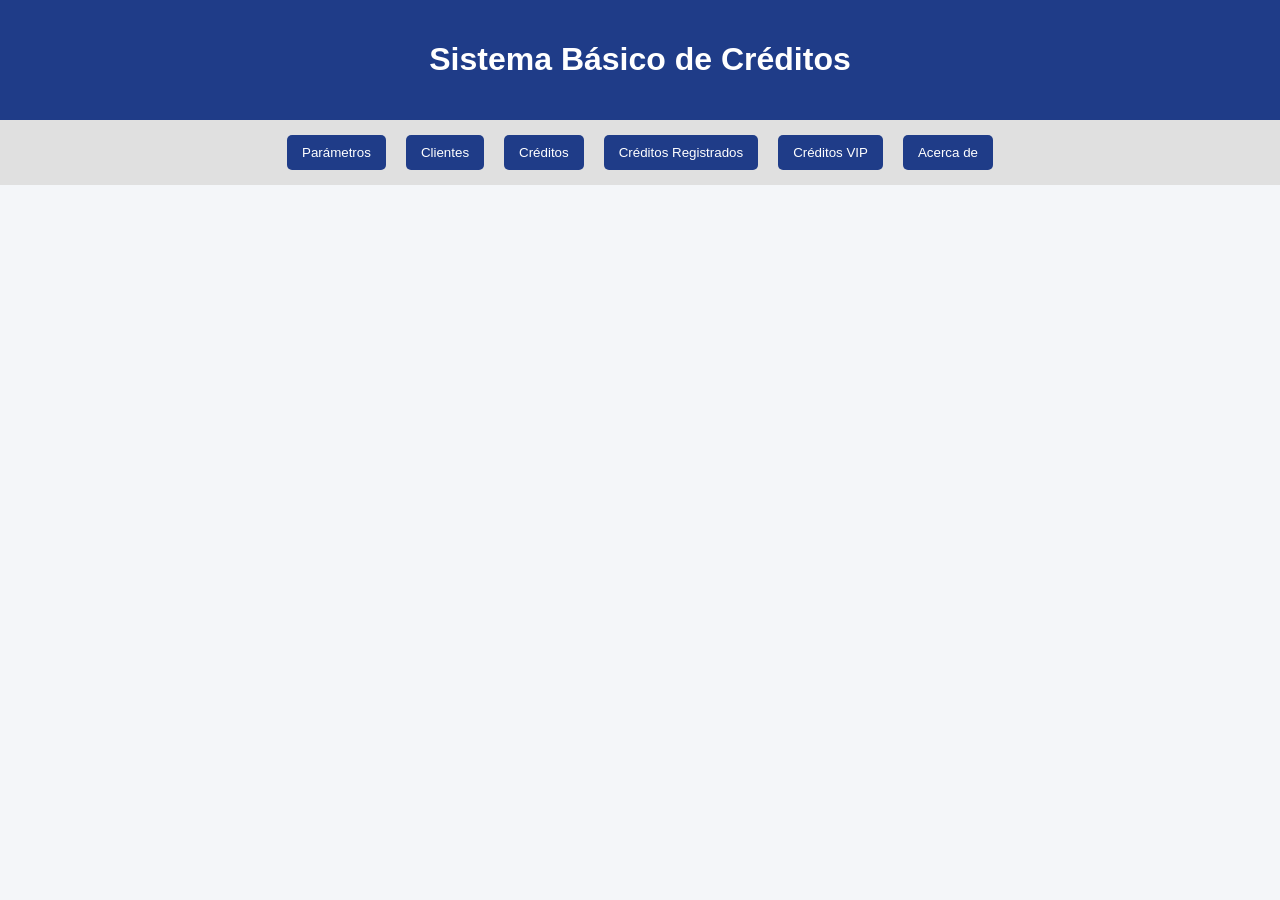
<file: index.html>
<!DOCTYPE html>
<html lang="es">
<head>
  <meta charset="UTF-8">
  <title>Sistema de Créditos</title>
  <link rel="stylesheet" href="simulador_completo.css">
</head>
<body>

<header>
  <h1>Sistema Básico de Créditos</h1>
</header>

<nav>
  <button onclick="mostrarSeccion('parametros')">Parámetros</button>
  <button onclick="mostrarSeccion('clientes')">Clientes</button>
  <button onclick="mostrarSeccion('credito')">Créditos</button>
  <button onclick="mostrarSeccion('listaCreditos')">Créditos Registrados</button>
  <button onclick="mostrarSeccion('creditosVIP')">Créditos VIP</button>
  <button onclick="mostrarSeccion('acercaDe')">Acerca de</button>
</nav>

<section id="parametros">
  <h2>Configurar Parámetros</h2>

  <label>Tasa de interés:</label>
  <input type="number" id="tasaInteres" min="10" max="20" value="15">
  <span>%</span>
  <br>
  <button onclick="guardarTasa()">Guardar tasa</button>
  <p id="mensajeTasa"></p>

  <br>
  <label>Monto Máximo ($):</label>
  <input type="number" id="inputMontoMaximo" min="1" value="10000">
  <br>
  <button onclick="guardarMontoMaximo()">Guardar monto máximo</button>
  <p id="mensajeMontoMaximo"></p>
</section>

<section id="credito">
  <h2>Solicitar Crédito</h2>

  <input type="text" id="buscarCedulaCredito">
  <button onclick="buscarClienteCredito()">Buscar cliente</button>

  <div id="datosClienteCredito" class="card"></div>

  <input type="number" id="montoCredito">
  <input type="number" id="plazoCredito">
  <br>

  <button onclick="calcularCredito()">Calcular crédito</button>

  <div id="resultadoCredito"></div>

  <button id="btnSolicitarCredito" onclick="solicitarCredito()" disabled>
    Solicitar crédito
  </button>

  <button id="btnAsignarCredito" onclick="asignarCredito()" disabled>
    Asignar Crédito
  </button>
</section>

<section id="clientes">
  <h2>Registro de Clientes</h2>

  <input type="text"   id="cedula"   placeholder="Cédula">
  <input type="text"   id="nombre"   placeholder="Nombre">
  <input type="text"   id="apellido" placeholder="Apellido">
  <input type="number" id="ingresos" placeholder="Ingresos">
  <input type="number" id="egresos"  placeholder="Egresos">
  <input type="number" id="telefono" placeholder="Teléfono">
  <br>

  <button onclick="guardarCliente()">Guardar cliente</button>
  <button onclick="limpiar()">Limpiar</button>

  <table>
    <thead>
      <tr>
        <th>Cédula</th>
        <th>Nombre</th>
        <th>Apellido</th>
        <th>Ingresos</th>
        <th>Egresos</th>
        <th>Teléfono</th>
        <th>Acciones</th>
      </tr>
    </thead>
    <tbody id="tablaClientes">
    </tbody>
  </table>
</section>

<section id="listaCreditos">
  <h2>Créditos Registrados</h2>

  <input type="text" id="buscarCedulaListado">
  <button onclick="buscarCreditosCliente()">Buscar</button>
  <button onclick="pintarCreditos(creditos)">Ver todos</button>

  <table>
    <thead>
      <tr>
        <th>Cédula</th>
        <th>Nombre</th>
        <th>Apellido</th>
        <th>Monto</th>
        <th>Tasa</th>
        <th>Plazo</th>
        <th>Cuota</th>
      </tr>
    </thead>
    <tbody id="tablaCreditos">
    </tbody>
  </table>
</section>

<section id="creditosVIP">
  <h2>Créditos VIP</h2>

  <button onclick="mostrarCreditosVIP()">Ver Créditos VIP</button>

  <table>
    <thead>
      <tr>
        <th>Cédula</th>
        <th>Nombre</th>
        <th>Apellido</th>
        <th>Monto</th>
        <th>Tasa</th>
        <th>Plazo</th>
        <th>Cuota</th>
      </tr>
    </thead>
    <tbody id="tablaCreditosVIP">
    </tbody>
  </table>
</section>

<section id="acercaDe">
  <h2>Acerca de</h2>
  <div>
    <img class="perfil-foto" src="foto.jpeg">
    <div>
      <h3>José López</h3>
      <p><strong>Carrera:</strong> Tecnología Superior en Desarrollo de Software y Programación</p>
      <p><strong>Instituto:</strong> Instituto Superior Movilis</p>
      <p><strong>Curso:</strong> LOGICA Y RESOLUCION DE PROBLEMAS COMPUTACIONALES</p>
      <p>"Si puedes imaginarlo puedes programarlo"</p>
      <div>
        <span><strong>Facebook:</strong> Jx Lopezz</span>
        <span><strong>TikTok:</strong> .lopezzz10</span>
      </div>
      <p><strong>Sobre mí:</strong> Apasionado por el desarrollo de software, disfruto crear soluciones funcionales y aprender nuevas tecnologías.</p>
    </div>
  </div>
</section>

<script src="simulador_completo.js"></script>
<script src="utilitarios.js"></script>
</body>
</html>
</file>
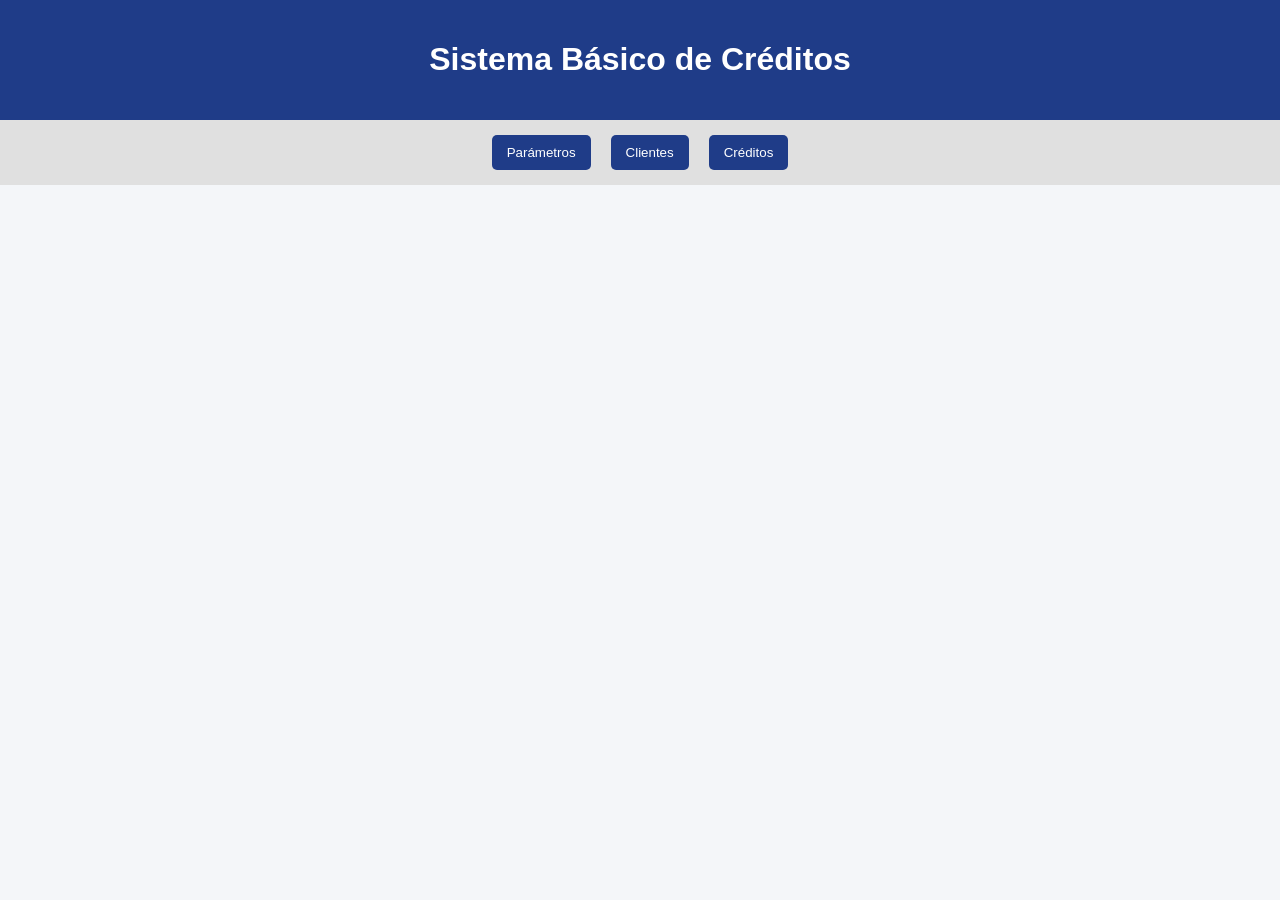
<file: simulador_completo.html>
<!DOCTYPE html>
<html lang="es">
<head>
  <meta charset="UTF-8">
  <title>Sistema de Créditos</title>
  <link rel="stylesheet" href="simulador_completo.css">
</head>
<body>

<header>
  <h1>Sistema Básico de Créditos</h1>
</header>

<nav>
  <button onclick="mostrarSeccion('parametros')">Parámetros</button>
  <button onclick="mostrarSeccion('clientes')">Clientes</button>
  <button onclick="mostrarSeccion('credito')">Créditos</button>
</nav>

<section id="parametros">
  <h2>Configurar Parámetros</h2>

  <label>Tasa de interés:</label>
  <input type="number" id="tasaInteres" min="10" max="20" value="15">
  <span>%</span>

  <br>
  <button onclick="guardarTasa()">Guardar tasa</button>

  <p id="mensajeTasa"></p>
</section>

<section id="credito">
  <h2>Solicitar Crédito</h2>

  <input type="text" id="buscarCedulaCredito">
  <button onclick="buscarClienteCredito()">Buscar cliente</button>

  <div id="datosClienteCredito" class="card"></div>

  <input type="number" id="montoCredito" >
  <input type="number" id="plazoCredito" >

  <br>

  <button onclick="calcularCredito()">Calcular crédito</button>

  <div id="resultadoCredito"></div>

  <button id="btnSolicitarCredito" onclick="solicitarCredito()" disabled>
    Solicitar crédito
  </button>
</section> 

<section id="clientes">
  <h2>Registro de Clientes</h2>

  <input type="text"   id="cedula"   placeholder="Cédula">
  <input type="text"   id="nombre"   placeholder="Nombre">
  <input type="text"   id="apellido" placeholder="Apellido">
  <input type="number" id="ingresos" placeholder="Ingresos">
  <input type="number" id="egresos"  placeholder="Egresos">

  <br>

  <button onclick="guardarCliente()">Guardar cliente</button>
  <button onclick="limpiar()">Limpiar</button>

  <table>
    <thead>
      <tr>
        <th>Cédula</th>
        <th>Nombre</th>
        <th>Apellido</th>
        <th>Ingresos</th>
        <th>Egresos</th>
        <th>Acciones</th>
      </tr>
    </thead>
    <tbody id="tablaClientes">
    </tbody>
  </table>
</section>

<script src="simulador_completo.js"></script>
<script src="utilitarios.js"></script>
</body>
</html>
</file>
<file: simulador_completo.css>
body {
      font-family: Arial, sans-serif;
      background: #f4f6f9;
      margin: 0;
      padding: 0;
    }

    header {
      background: #1f3c88;
      color: white;
      padding: 20px;
      text-align: center;
    }

    nav {
      display: flex;
      justify-content: center;
      background: #e0e0e0;
      padding: 10px;
      gap: 10px;
      flex-wrap: wrap;
    }

    nav button {
      padding: 10px 15px;
      border: none;
      background: #1f3c88;
      color: white;
      cursor: pointer;
      border-radius: 5px;
    }

    nav button:hover {
      background: #14275c;
    }

    section {
      display: none;
      padding: 20px;
      max-width: 1000px;
      margin: auto;
      background: white;
      margin-top: 20px;
      border-radius: 8px;
    }

    section.activa {
      display: block;
    }

    input, select {
      padding: 8px;
      margin: 5px;
      width: 220px;
    }

    button {
      padding: 8px 12px;
      margin: 5px;
      cursor: pointer;
    }

    table {
      width: 100%;
      border-collapse: collapse;
      margin-top: 15px;
    }

    th, td {
      border: 1px solid #ccc;
      padding: 8px;
      text-align: center;
    }

    th {
      background: #1f3c88;
      color: white;
    }

    .aprobado {
      background: #d4edda;
      color: #155724;
      padding: 15px;
      border-radius: 5px;
      font-weight: bold;
      margin-top: 15px;
    }

    .rechazado {
      background: #f8d7da;
      color: #721c24;
      padding: 15px;
      border-radius: 5px;
      font-weight: bold;
      margin-top: 15px;
    }

    .card {
      background: #f1f1f1;
      padding: 15px;
      border-radius: 5px;
      margin-top: 10px;
    }
  .btn-eliminar {
    background: #c0392b;
    color: white;
    border: none;
    border-radius: 4px;
    padding: 6px 10px;
    cursor: pointer;
    margin-left: 4px;
}

.btn-eliminar:hover {
    background: #922b21;
}

.perfil-foto {
    width: 150px;
    height: 180px;
}
</file>
